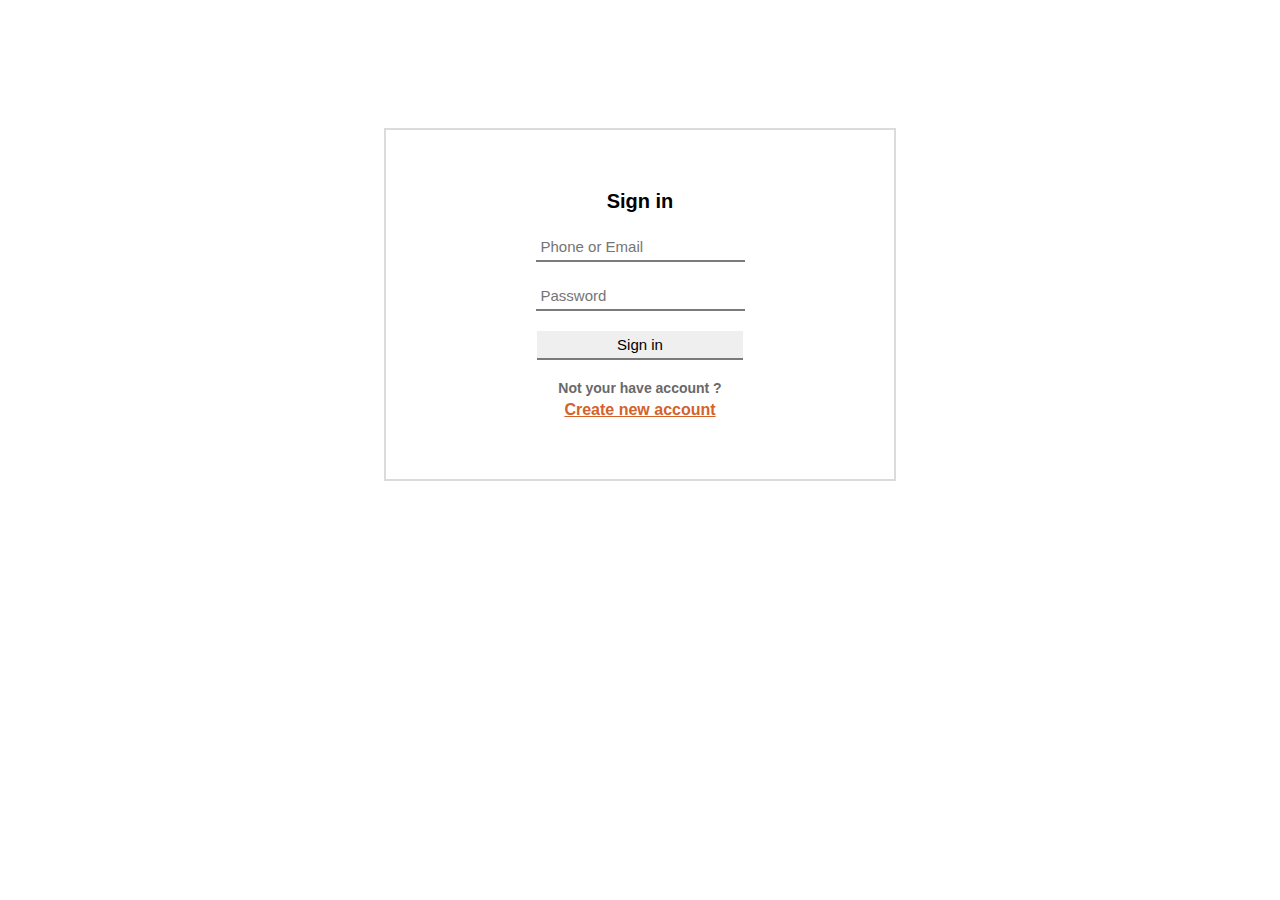
<file: Sign_in.html>
<!DOCTYEP html>
<html>
    <head>
        <title>Sign In</title>
        <link rel="stylesheet" href="all.min.css">
        <link rel="stylesheet" href="CssProject2.css">
        <link rel="icon" href="market-icons-15740.png">
    </head>
    <body>
        <form class="form_sign">
            <p>Sign in</p>
            <input type="text" placeholder="Phone or Email" >
            <input type="password" placeholder="Password">
            <button>Sign in</button>
            <p id="p_2_sign">Not your have account ?</p>
            <a href="Create_account.html">Create new account</a>
        </form>
        <script src="all.min.js"></script>
        <script src="JQueryConnect.js"></script>
        <script src="JQueryProject2.js"></script>
        <script src="JsProject2.js"></script>
    </body>
</html>
</file>
<file: CssProject2.css>
/*--------Main-----------------*/
*{
    margin: 0;
    padding: 0;
    font-family: sans-serif;
    box-sizing: border-box;
}
.clear{
    clear: both;
}
/*-------------NavBar------------*/
nav div{
    margin-right:30px; 
}
nav{
    position: fixed;
    z-index: 999;
    top: 0;
    width: 100%;
    background-color: #000;
    padding: 15px;
    display: flex;
    align-items: center;
    justify-content: space-between;
}
.content_1_nav{
    display: flex;
    align-items: center;
    justify-content: space-between;
}
.button_nav{   
    margin-left: 50px; 
    background: none;
}
.icon_nav{
    color: #ff8e03;
    font-size: 20px;
}
.content_1_nav input {
    font-weight: bold;
    border: 3px solid #ff8e03;
    padding: 5px;
    width: 300px;
    margin-left: 50px;
}

.button_1{
    border: 1px solid white;
    margin-left: 0;
    border-radius: 25%;
    padding: 3px;
}
#search{
    padding-left: 35px;
    border-radius: 20px;
    
}
.icon_search{
    position: absolute;
    left: 105px;
    color: darkcyan;
    font-size: 13px;
}
/*-----------Button Up--------------*/
.upTo{
    display: none;
    position: fixed;
    bottom: 50px;
    right: 30px;
    background-color: #000000d6;
    border-radius: 20%;
    border: none;
}
.IconUpTo{
    color: orange;
    font-size: 20px;
    padding: 10px;
}
/*-----------menu--------------*/
.menuTop{
    font-weight: bold;
    width: 35%;
    height: 100%;
    background-color: #111a1a;
    position: fixed;
    top: 0;
    z-index: 9999;
    display: none;
    overflow-y: scroll;
}
.top_1{
    padding: 20px 0;
    background-color: #ff8e03eb;
    display: flex;
    justify-content: space-between;
    color: white;
}
.top_1 P{
    margin-left: 10px;
}
#close{
    background: none;
    border: none;
    margin-right: 10px;
}
.closeIcon{
    font-size: 20px;
    color: white;
}
.mainMenu{
    display: flex;
    flex-direction: column;
    padding: 10px 0;
    margin: 5px;
}
.mainMenu button{
    padding: 10px 0;
    margin: 5px;
    font-weight: bold;
}
.titleMenu{
    margin: 5px;
    color: white;
}.hidden1{
    display: none;
    margin:5px;
}
.miniMenu{
    display: flex;
    flex-direction: column;
}
.miniMenu a {
    border-bottom: 1px solid #ff8e03eb;
    padding: 5px;
    color: #fff;
    font-weight: normal;
}
/*------------background-------------*/
.background{
    display: none;
    position: fixed;
    top: 0;
    width: 100%;
    height: 100%;
    background-color: #000000aa;
    z-index: 999;
}
/*----------Section---------------*/
.section{
    margin-top: 59px;
    height: 35px;
    background-color: white;
    display: flex;
    justify-content: center;
    align-items: center;
    border-bottom: 3px solid #ff8e03;
}
.section a{
    font-size: 15px;
    padding-right: 20px;
    margin-left: 20px;
    text-decoration: none;
    font-weight: bold;
    color: #221f1c;
    border-right: 2px solid #afafaf;
}
#link_finel{
    border: none;
}
.section a:hover{
    font-size: 20px;
    color: #ff8e03;
    transition-duration: 0.25s;
}
/*-------------------------*/
.image_1{
    width: 100%;
}.offers{
     border-bottom: 3px solid #ff8e03;
}
.image_1 img{
    width: 100%;
    height: 300px;
}
.next_icon{
    position: absolute;
    display: flex;
    width: 100%;
    height: 300px;
    justify-content: space-between;
    align-items: center;
    z-index: 999;
}
.icon_next{
    color: #ff8e03;
    font-size: 50px;
    padding: 0 20px;
}
.left{
      transform :rotate(180deg);
}
.next_icon button{
    background-color: #fffff000;
    height: 100%;
    border: none;
}
.hov:hover{
    font-size: 30px;
    transition-duration: 0.5s;
}
.circle{
    margin:0 5px 5px 5px;
    width: 10px;
    height: 10px;
    border: 1px solid white;
    border-radius: 50%;
}
.circle_div{
    display: flex;
    position: absolute;
    width: 100%;
    height: 300px;
    align-items: flex-end;
    justify-content: center;
}
/*-------------------------*/
.content_5{
    margin-top:50px;
    text-align: center;
}
.backedg_5{
    background-color: white;
    border: 1px solid #ff8e03;
    float: left;
    width: 25%;
    margin-left: 6.25%;
    margin-top: 50px;
}
.head_5{
    font-size: 25px;
}
.head_5 p:nth-child(1){
    color: #ff8e03;
    margin-bottom: 10px;
}
.top_5 img{
    border: 2px solid #bdbbbb;
    width: 100%;
    height:200px ;
}.top_5{
    padding: 10px;
}
.center_5{
    background-color: #e1dada80;
}
.center_5 p {
    padding: 10px;
    border-bottom: 1px solid #bdbbbb ;
}
.footer{
    padding: 20px;
}
.footer button{
    padding: 5px;
    background-color: #bdbbbb;
    border:none;
    color: black;
    margin: 0 5px; 
    font-weight: bold;
    border: 2px solid #b1a6a6;
    border-radius: 10px;
}
.footer button:hover{
    background-color: #e3dcdc;
}
.footer a:hover{
    background-color: #e3dcdc;
}
.center_5 p:nth-child(1){
    font-weight: bold;
    border-top: 1px solid #bdbbbb;
}
button a {
    text-decoration: none;
    color: black;
}
/*-------------------------*/
footer{
    margin-top: 50px;
    font-weight: bold;
    padding-top: 20px;
    display: flex;
    width: 100%;
    flex-direction: column;
    align-items: center;
    background-color: #d7c6c694;
    border-top: 2px solid #919191;
    text-align: center;
}
.icon_footer{
    margin: 0 5px;
}
.right_footer{
    color: #777c7c;
    padding: 10px;
}
.right_footer div{
    display: inline-block; 
}
.right_footer p{
    display: inline-block;
    margin-right: 20px;
}
.mid_footer{
    padding: 10px;
}
.mid_footer a {
    color: black;
    border: none;
    color: #777c7c;
    margin: 0 20px;
}
.left_footer{
    background-color: #919191;
    border-top: 2px solid #5c5c5c;
    width: 100%;
    padding: 20px;
    font-size: 12px;
    color: #4a4a4a;
}
/*-------Sign in---------*/
.form_sign{
    background: none;
    font-weight: bold;
    font-size: 20px;
    margin: 0 30%;
    padding: 50px;
    text-align: center;
    border: 2px solid #dbdbdb;
    margin-top: 10%; 
    display: flex;
    flex-direction: column;
    align-items: center;
}
.form_sign input ,.form_sign button{
    border: none;
    border-bottom: 2px solid #7a7a7a;
    font-size: 15px;
    padding: 5px;
}
.form_sign *{
    margin: 10px;
}
.form_sign button{
    padding: 5 80px;
}
#p_2_sign{
    font-size: 14px;
    margin-bottom: -5px ;
    color: dimgrey;
}
.form_sign a{
    color: #d3622c;
    font-size: 16px;
}
/*----Create account-----*/
.Create_account{
    font-weight: bold;
    text-align: center;
    border: 2px solid #7a7a7a ;
    margin: 5% 30% 0 30%;
    padding: 50px;
}
.Create_account * {
    margin: 5px;
}
.top_Create_account{
    display: flex;
    align-items: center;
    flex-direction: column;
}
.top_Create_account p {
    font-size: 24px;
}
.top_Create_account input , .Create_account button{
    border: none;
    border-bottom: 2px solid #7a7a7a;
    font-size: 15px;
    padding: 5px;
}
.Create_account button{
    padding: 5px 80px;
}
.Create_end p{
    margin-top: 50px;
    font-size: 12px;
    color: #7b7b7b;
}
.Create_end a{
    color: #d3622c;
}
/*-------Details--------*/
.Details_content{
    padding: 20px;
    margin: 50px 6.25%;
    border: 2px solid #ff8e03;
    display: flex;
    justify-content: space-around;
    align-items: center;
    width: 87.50%;
}
.Details_right img{
    width: 100%;
    height: 100%;
    border: 2px solid #bdbbbb;
    padding: 10px;
}
.Details_right{
    height: 300px;
    width: 350px;
}
.Details_left{
    width: 350px;
    border: 2px solid #bdbbbb;
    padding: 20px;
}
.Details_left p{
    margin: 15px;
    border-bottom: 2px solid #bdbbbb;
}
.Details_but{
    text-align: center;
}
.Quantity{
    text-align: center;
}
.Quantity *{
    border: none;
}
.Quantity button{
    padding: 15px;
    width: 40px;
    margin: 10px;
}
/*-------Cars--------*/
.cars{
    background: none;
    flex-direction: column;
}
.cars_content{
    display: flex;
    margin: 20px;
    align-items: center;
}
.cars_left{
    border: none;
}
.cars_right{
    height: 150px;
    width: 150px;
}
/*-------cars--------*/
.but_top1{
    position: fixed;
    right: 50px;
    bottom: 50px;
    z-index: 999;
}
</file>
